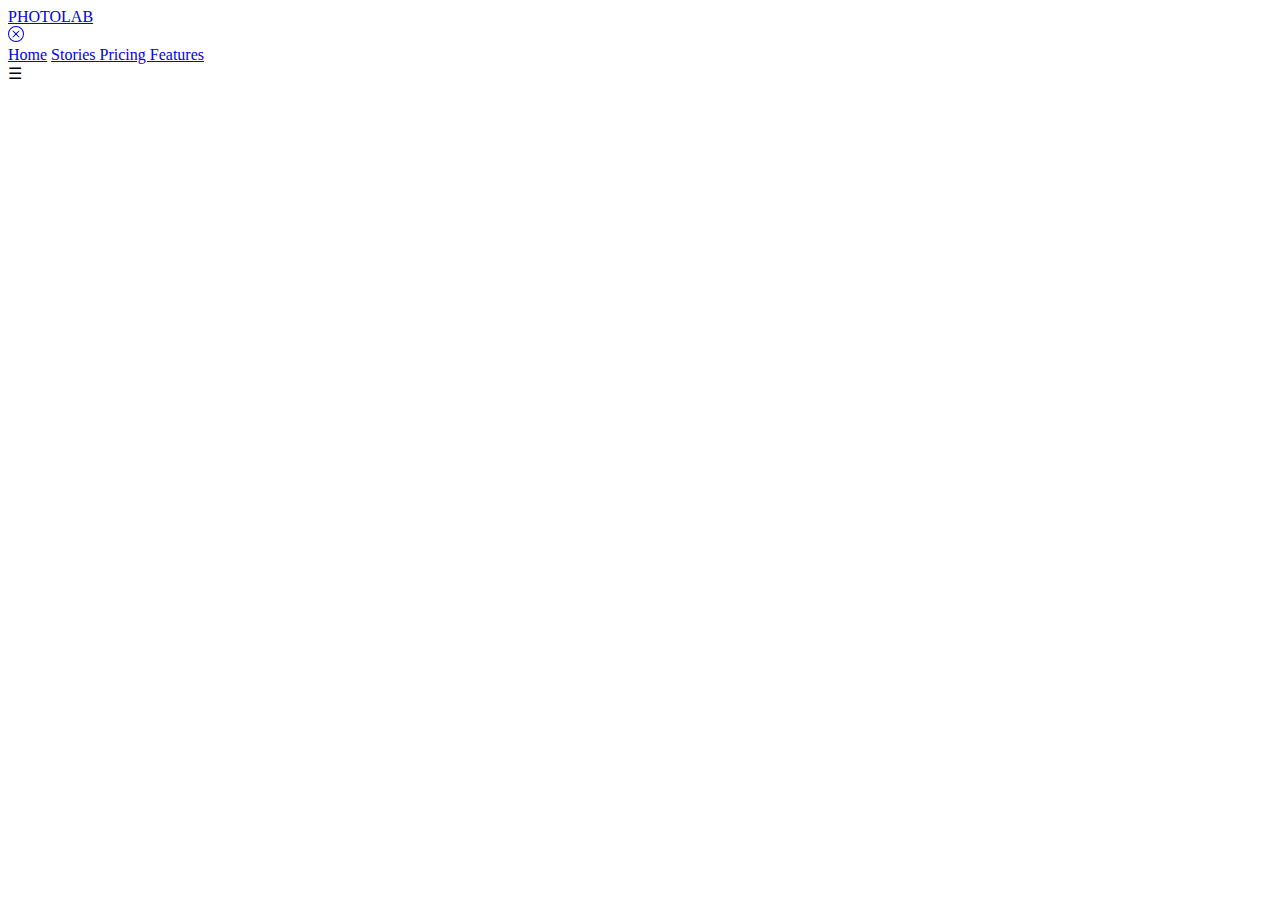
<file: new.html>
<!DOCTYPE html>
<html>
    <head>
        <title>

        </title>
    <style>
        /* mobie navigation  */
        @media screen and (max-width : 1000px){
        body,html{
            width: 100%;
            margin: 0;
            height: 1200px;
        }    
        
nav{
    display: none;
}
.name3{
    position: absolute;
    color: black;
    font-size: 42px;
    font-weight: bold;
    margin-left: 150px;
}
.name3 a{
    text-decoration: none;
    color: black;
}
#navbar-2{
width: 100%;
height: 80px;
border: 1px solid black;
}

.nav-container{
    width: 100%;
    height: 0%;
    background-color: rgb(0, 0, 0,0.85);
    position: fixed;
    transition: 0.5s;
    z-index: 1;

}
.nav-contains{
    width: 100%;
    text-align: center;
    margin-top: 200px;
}
.nav-contains a{
    font-size: 40px;
    display: block;
    text-decoration: none;
    padding-bottom: 45px;
    transition: 0.3s;
    color: white;
}
.nav-container svg{
    width: 55px;
    height: 55px;
    color: black;
    text-decoration: none;
    position: absolute;
    margin-left: 75%;
    margin-top: 10%;
    color: white;
}
.openbtn{
  font-size: 55px;
    margin-left: 80%;
    position: relative;
}

        }
    </style>
    </head>
    <body>
      
      <!-- =============================================================================================
========================================================================================================= -->
<!-- mobile nav -->
<div id="navbar-2">
    <div class="name3">
        <a href="index.html">PHOTOLAB</a>
    </div>
    <div id="myNav" class="nav-container">
      
    <a href="javascript:void(0)" class="closebtn" onclick="closeNav()">
        <svg xmlns="http://www.w3.org/2000/svg" width="16" height="16" fill="currentColor" class="bi bi-x-circle" viewBox="0 0 16 16">
            <path d="M8 15A7 7 0 1 1 8 1a7 7 0 0 1 0 14zm0 1A8 8 0 1 0 8 0a8 8 0 0 0 0 16z"/>
            <path d="M4.646 4.646a.5.5 0 0 1 .708 0L8 7.293l2.646-2.647a.5.5 0 0 1 .708.708L8.707 8l2.647 2.646a.5.5 0 0 1-.708.708L8 8.707l-2.646 2.647a.5.5 0 0 1-.708-.708L7.293 8 4.646 5.354a.5.5 0 0 1 0-.708z"/>
          </svg>
    
    </a>
        <div class="nav-contains">

            <a href="index.html">Home</a>
            <a href="stories.html">
                Stories
            </a>
            <a href="pricing.html">
                Pricing
            </a>
            <a href="features.html">
          Features
            </a>
        </div>
    </div>
    <span class="openbtn" onclick="openNav()">&#9776;</span>
</div>











<script>
    function closeNav(){
        document.getElementById("myNav").style.height = "0%";
    }

    function openNav(){
        document.getElementById("myNav").style.height = "45%"
    }
</script>

</body>
</html>
</file>
